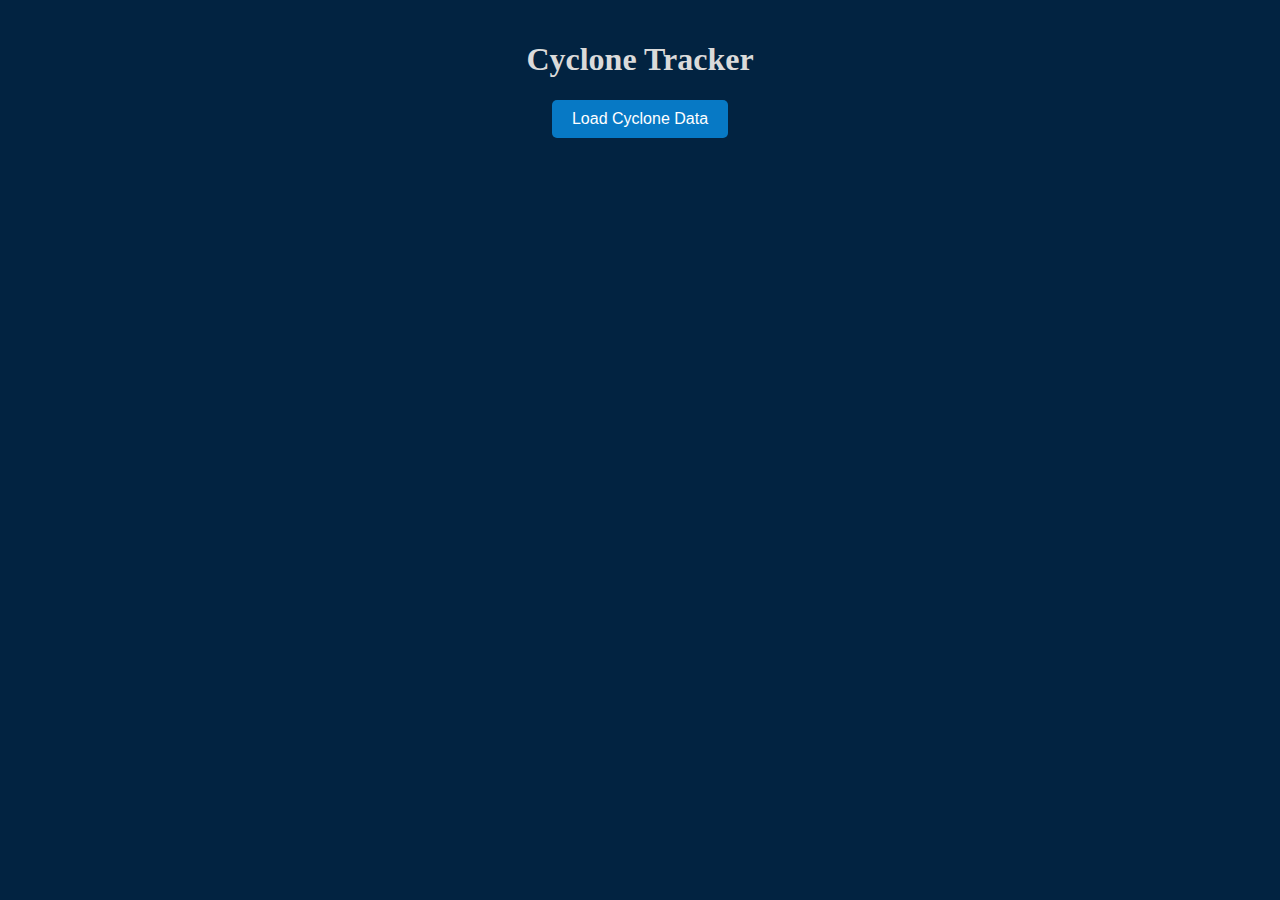
<file: KnackWx/index.html>
<!DOCTYPE html>
<html lang="en">
<head>
  <meta charset="UTF-8" />
  <meta name="viewport" content="width=device-width, initial-scale=1.0"/>
  <title>Cyclone Tracker</title>
  <style>
    body {
      font-family: 'Bahnschrift';
      padding: 20px;
      background-color: #022341;
      max-width: 1200px;
      margin: auto;
    }

    h1 {
      color: #dadada;
      text-align: center;
    }

    .cyclone-info {
      border: 1px solid #ccc;
      padding: 15px;
      margin: 10px 0;
      border-radius: 5px;
      background-color: #5eaddb;
    }

    button {
      display: block;
      margin: 10px auto;
      padding: 10px 20px;
      font-size: 1em;
      cursor: pointer;
      border: none;
      border-radius: 5px;
      background-color: #0779c5;
      color: #fff;
    }

    @media (max-width: 768px) {
      body { padding: 15px; }
      h1 { font-size: 1.5em; }
      .cyclone-info { padding: 12px; margin-left: 12px; }
      button { font-size: 0.9em; padding: 8px 16px; }
    }

    @media (max-width: 480px) {
      h1 { font-size: 1.2em; }
      .cyclone-info { font-size: 0.9em; padding: 10px; }
      button { font-size: 0.8em; padding: 6px 12px; }
    }
  </style>
</head>
<body>
  <h1>Cyclone Tracker</h1>
  <button onclick="fetchCycloneData()">Load Cyclone Data</button>
  <div id="cyclone-data"></div>

  <script src="cyclone_tracker.js"></script>
</body>
</body>
</html>
</file>
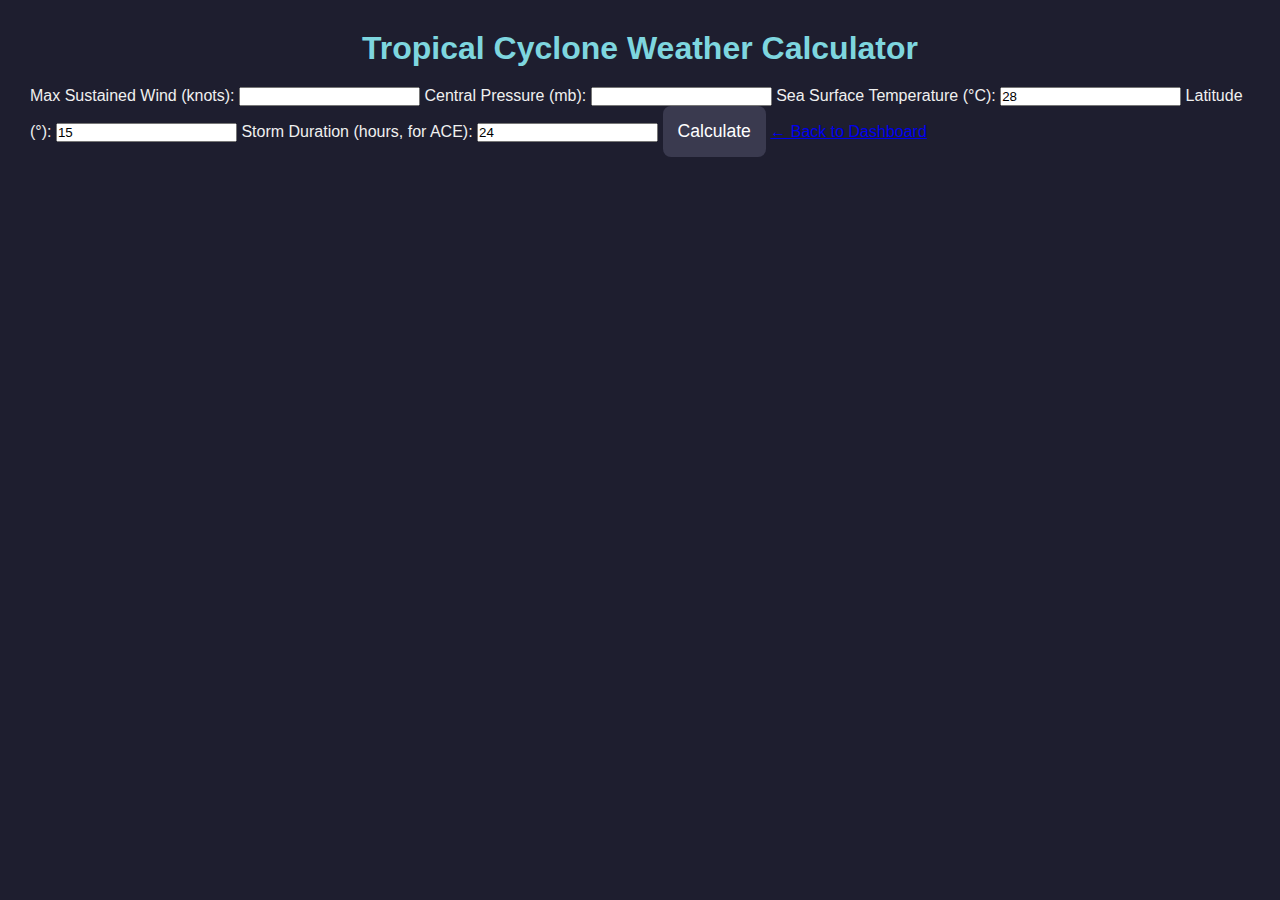
<file: tc_calc/index.html>
<!DOCTYPE html>
<html lang="en">
<head>
  <meta charset="UTF-8">
  <title>Tropical Cyclone Calculator</title>
  <link rel="stylesheet" href="style.css">
</head>
<body>
  <div class="container">
    <h1>Tropical Cyclone Weather Calculator</h1>
    <form id="cycloneForm">
      <label for="wind">Max Sustained Wind (knots):</label>
      <input type="number" id="wind" name="wind" required>

      <label for="pressure">Central Pressure (mb):</label>
      <input type="number" id="pressure" name="pressure" required>

      <label for="sst">Sea Surface Temperature (°C):</label>
      <input type="number" id="sst" name="sst" value="28">

      <label for="lat">Latitude (°):</label>
      <input type="number" id="lat" name="lat" value="15">

      <label for="duration">Storm Duration (hours, for ACE):</label>
      <input type="number" id="duration" name="duration" value="24" min="6" step="6">

      <button type="submit">Calculate</button>
      <a href="../index.php" class="back-button">← Back to Dashboard</a>

    </form>

    <div id="result"></div>
  </div>

  <script src="script.js"></script>
</body>
</html>
</file>
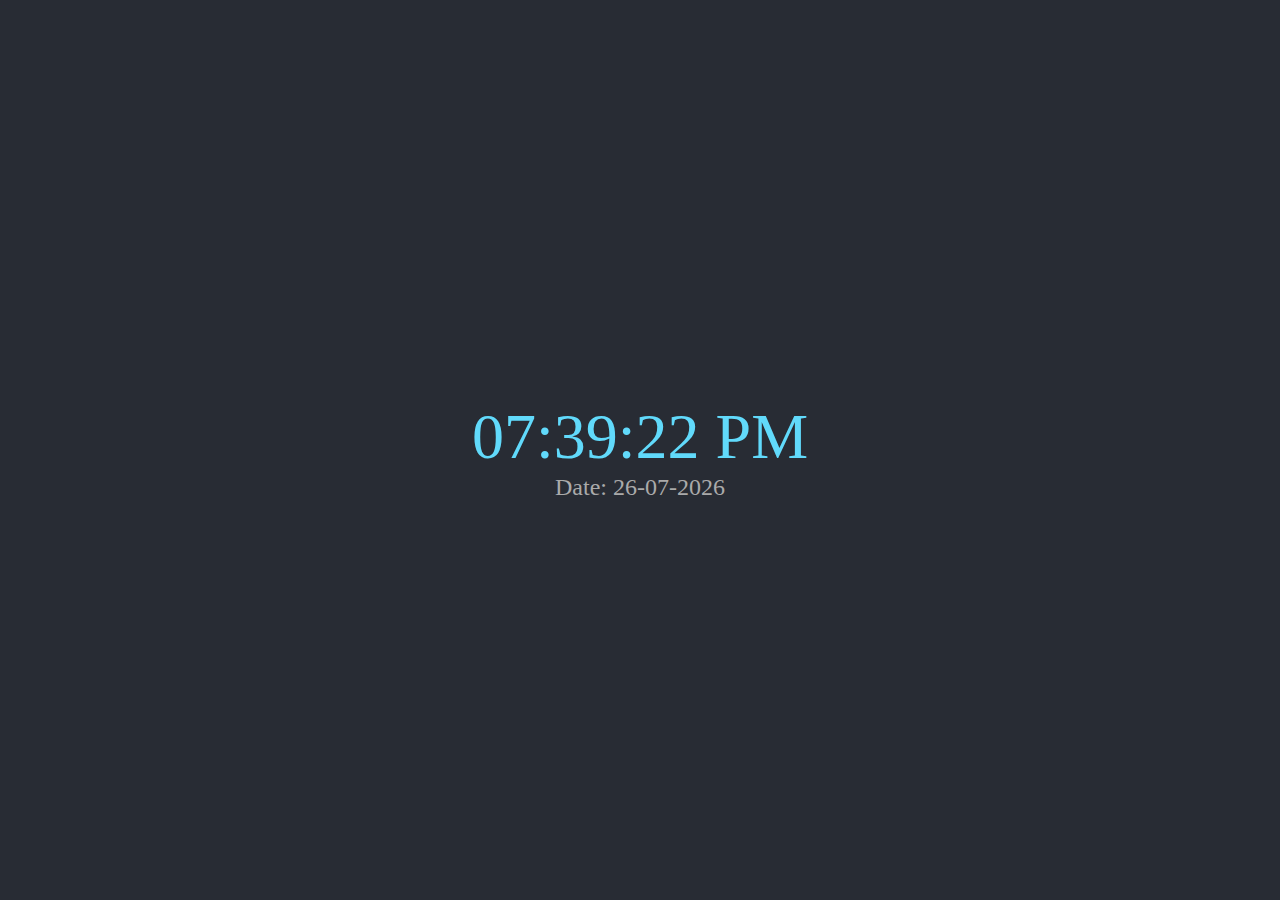
<file: clock.html>
<!DOCTYPE html>
<html lang="en">
<head>
  <meta charset="UTF-8">
  <meta name="viewport" content="width=device-width, initial-scale=1.0">
  <title>Detailed Digital Clock</title>
  <style>
    /* Center content on the screen */
    body {
      display: flex;
      justify-content: center;
      align-items: center;
      height: 100vh;
      font-family: 'Bahnschrift';
      background-color: #282c34;
      color: #61dafb;
      margin: 0;
      padding: 0;
    }
    /* Clock container */
    .clock-container {
      text-align: center;
    }
    /* Default time and date font sizes */
    .time {
      font-size: 4rem;
      margin: 0;
    }
    .date {
      font-size: 1.5rem;
      margin: 0;
      color: #aaa;
    }

    /* Responsive styling */
    @media (max-width: 768px) {
      .time {
        font-size: 3rem;
      }
      .date {
        font-size: 1.2rem;
      }
    }

    @media (max-width: 480px) {
      .time {
        font-size: 2rem;
      }
      .date {
        font-size: 1rem;
      }
    }
  </style>
</head>
<body>
  <div class="clock-container">
    <p class="time" id="time"></p>
    <p class="date" id="date"></p>
  </div>

  <script>
    function updateClock() {
      const now = new Date();

      // Extract hours, minutes, and seconds
      let hours = now.getHours();
      const minutes = String(now.getMinutes()).padStart(2, '0');
      const seconds = String(now.getSeconds()).padStart(2, '0');

      // Determine AM/PM
      const isAm = hours < 12;
      const amPm = isAm ? "AM" : "PM";

      // Convert to 12-hour format
      hours = hours % 12 || 12;
      hours = String(hours).padStart(2, '0');

      // Display the time with AM/PM
      const timeString = `${hours}:${minutes}:${seconds} ${amPm}`;
      document.getElementById('time').textContent = timeString;

      // Display the date in a readable format
      const day = String(now.getDate()).padStart(2, '0');
      const month = String(now.getMonth() + 1).padStart(2, '0'); // Months are zero-indexed
      const year = now.getFullYear();
      const dateString = `Date: ${day}-${month}-${year}`;
      document.getElementById('date').textContent = dateString;
    }

    // Update every second
    setInterval(updateClock, 1000);
    updateClock(); // Initial call to display immediately
  </script>
</body>
</html>
</file>
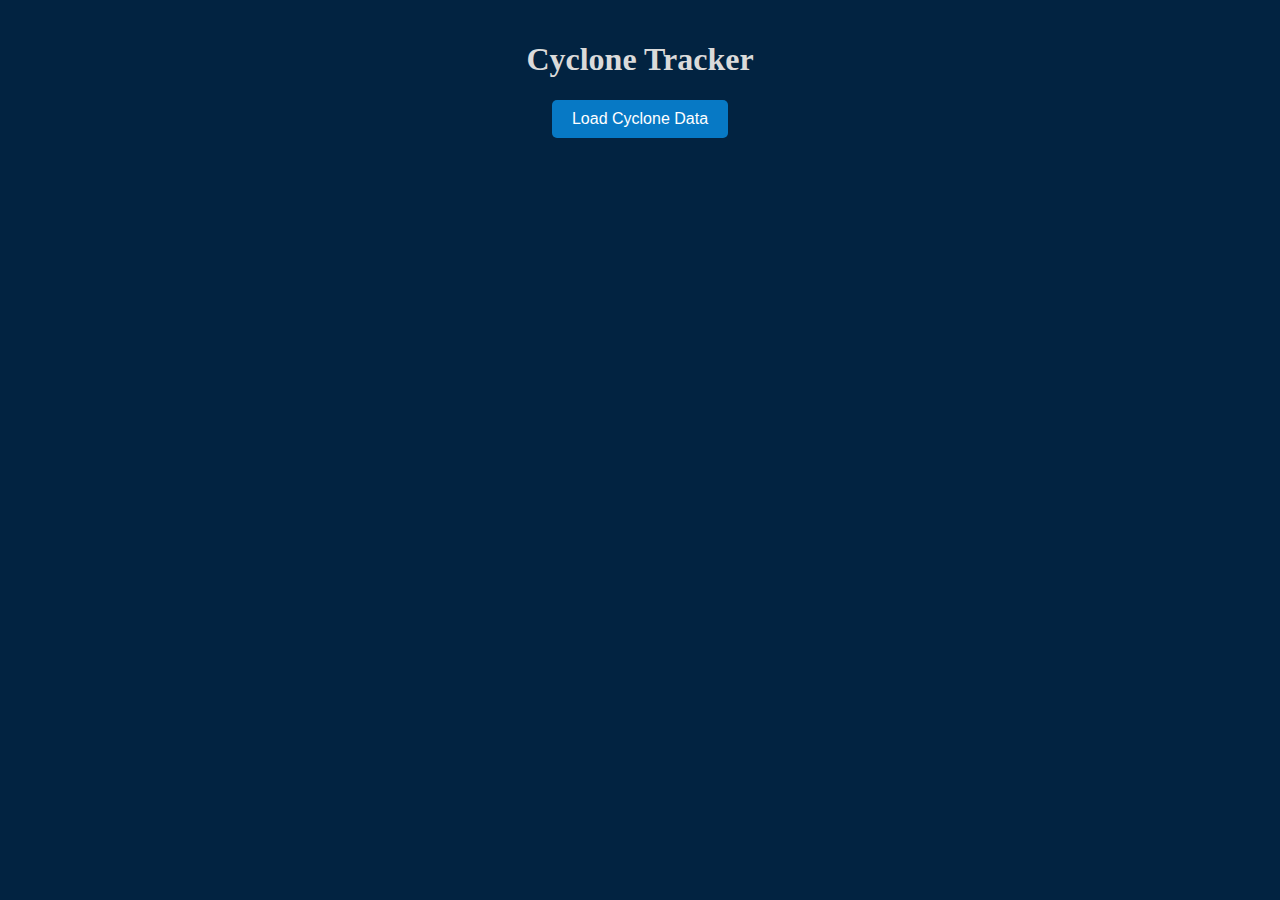
<file: cyclone.html>
<!DOCTYPE html>
<html lang="en">
<head>
  <meta charset="UTF-8">
  <meta name="viewport" content="width=device-width, initial-scale=1.0">
  <title>Cyclone Tracker</title>
  <style>
    /* Basic styling for readability */
    body {
      font-family: 'Bahnschrift';
      padding: 20px;
      background-color: #022341;
      max-width: 1200px;
      margin: auto;
    }

    h1 {
      font-family: 'Bahnschrift';
      color: #dadada;
      text-align: center;
    }

    .cyclone-info {
      font-family: 'Bahnschrift';
      border: 1px solid #ccc;
      padding: 15px;
      margin: 10px 0;
      border-radius: 5px;
      background-color: #5eaddb;
    }

    button {
      display: block;
      margin: 10px auto;
      padding: 10px 20px;
      font-size: 1em;
      cursor: pointer;
      border: none;
      border-radius: 5px;
      background-color: #0779c5;
      color: #fff;
    }

    /* Responsive layout adjustments */
    @media (max-width: 768px) {
      body {
        padding: 15px;
      }

      h1 {
        font-size: 1.5em;
      }

      .cyclone-info {
        padding: 12px;
        margin-left: 12px;
      }

      button {
        font-size: 0.9em;
        padding: 8px 16px;
      }
    }

    @media (max-width: 480px) {
      h1 {
        font-size: 1.2em;
      }

      .cyclone-info {
        font-size: 0.9em;
        padding: 10px;
      }

      button {
        font-size: 0.8em;
        padding: 6px 12px;
      }
    }
  </style>
</head>
<body>
  <h1>Cyclone Tracker</h1>
  <button onclick="fetchCycloneData()">Load Cyclone Data</button>
  <div id="cyclone-data"></div>
  <script src="cyclone.js"></script>
</body>
</html>
</file>
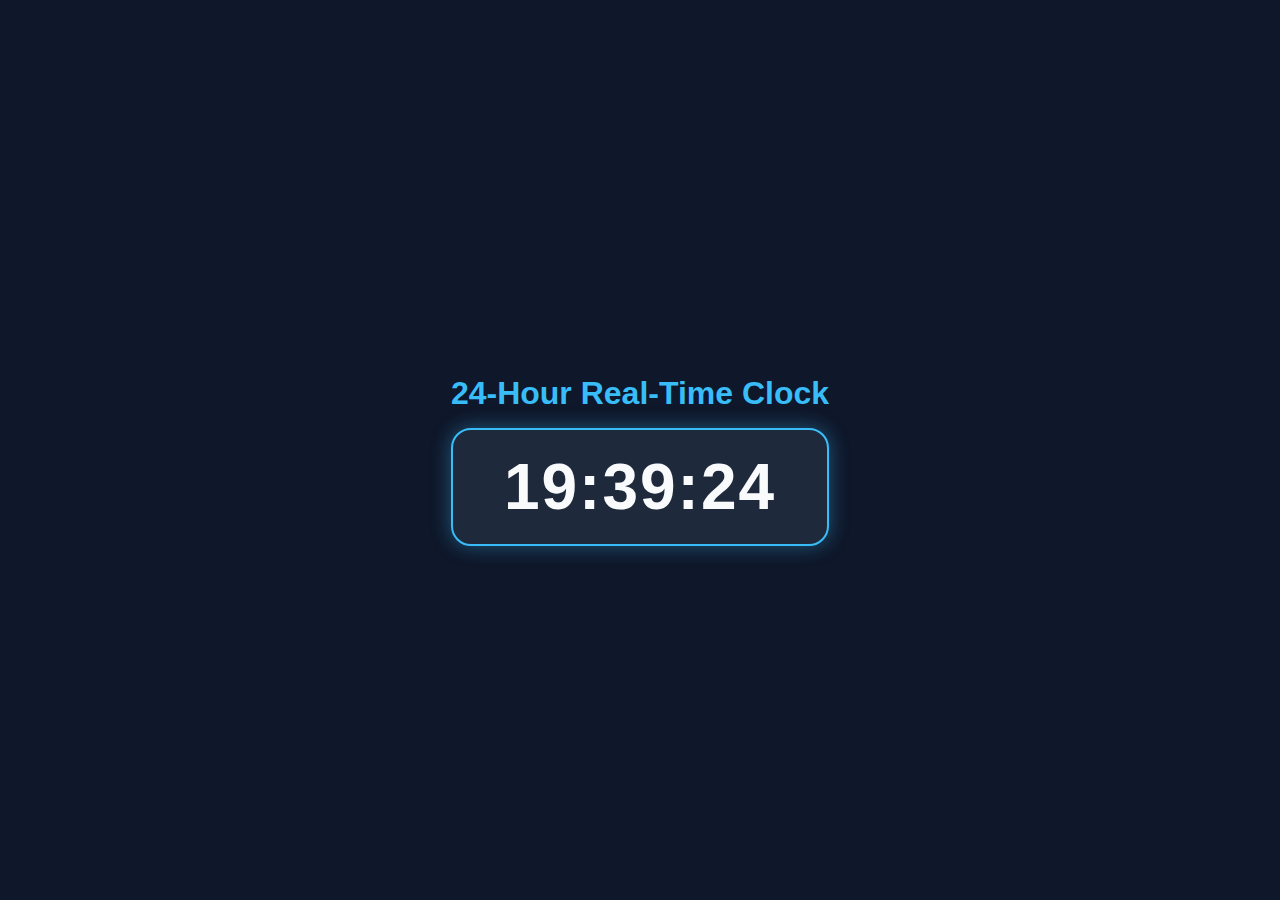
<file: clock/clock.html>
<!DOCTYPE html>
<html lang="en">
<head>
  <meta charset="UTF-8" />
  <meta name="viewport" content="width=device-width, initial-scale=1.0"/>
  <title>24-Hour Real-Time Clock</title>
  <link rel="stylesheet" href="style.css" />
</head>
<body>
  <div class="clock-container">
    <h1 class="clock-title">24-Hour Real-Time Clock</h1>
    <div id="clock" class="clock"></div>
  </div>

  <script src="script.js"></script>
</body>
</html>
</file>
<file: clock/style.css>
body {
  background: #0f172a;
  color: #f8fafc;
  font-family: "Segoe UI", sans-serif;
  display: flex;
  align-items: center;
  justify-content: center;
  height: 100vh;
  margin: 0;
  flex-direction: column;
}

.clock-container {
  text-align: center;
}

.clock-title {
  font-size: 2rem;
  margin-bottom: 1rem;
  color: #38bdf8;
}

.clock {
  font-size: 4rem;
  font-weight: bold;
  letter-spacing: 2px;
  background: #1e293b;
  padding: 20px 40px;
  border-radius: 20px;
  box-shadow: 0 0 20px rgba(56, 189, 248, 0.4);
  border: 2px solid #38bdf8;
}
</file>
<file: tc_calc/style.css>
/* General Reset and Base Styles */
* {
  box-sizing: border-box;
  font-family: 'Segoe UI', Tahoma, Geneva, Verdana, sans-serif;
  margin: 0;
  padding: 0;
}

body {
  background: #1e1e2f;
  color: #f0f0f0;
  display: flex;
  flex-direction: column;
  align-items: center;
  padding: 30px;
}

/* Calculator Container */
.calculator {
  background: #2b2b3c;
  border-radius: 12px;
  box-shadow: 0 10px 25px rgba(0, 0, 0, 0.4);
  width: 350px;
  padding: 20px;
  margin-bottom: 40px;
}

h1 {
  text-align: center;
  margin-bottom: 20px;
  color: #7ed6df;
}

/* Calculator Display */
#calcDisplay {
  width: 100%;
  padding: 15px;
  font-size: 1.5em;
  border: none;
  border-radius: 8px;
  margin-bottom: 15px;
  background: #191927;
  color: #fff;
}

/* Buttons Grid */
.buttons {
  display: grid;
  grid-template-columns: repeat(4, 1fr);
  gap: 10px;
  margin-bottom: 15px;
}

button {
  padding: 15px;
  font-size: 1.1em;
  background: #3a3a4f;
  color: #fff;
  border: none;
  border-radius: 8px;
  cursor: pointer;
  transition: 0.2s;
}

button:hover {
  background: #57577a;
}

button.operator {
  background: #ff9f43;
}

button.equals {
  background: #38ada9;
}

button.memory {
  background: #546de5;
}

button.clear {
  background: #eb4d4b;
}

/* Formula and Dynamic Fields */
#formulaBox {
  background: #1d1d2b;
  border-left: 5px solid #7ed6df;
  padding: 10px;
  margin-bottom: 15px;
  font-size: 0.95em;
  min-height: 40px;
}

#dynamicFields {
  display: flex;
  flex-direction: column;
  gap: 10px;
  margin-bottom: 20px;
}

#dynamicFields label {
  font-size: 0.9em;
  color: #aaa;
}

#dynamicFields input {
  padding: 8px;
  font-size: 1em;
  border: none;
  border-radius: 6px;
  background: #2e2e40;
  color: #fff;
}

/* Select Dropdown */
select#calcType {
  width: 100%;
  padding: 10px;
  margin-bottom: 15px;
  border-radius: 6px;
  background: #2e2e40;
  color: #fff;
  border: none;
  font-size: 1em;
}

/* History Log */
#historyLog {
  background: #12121a;
  border-radius: 8px;
  max-height: 200px;
  overflow-y: auto;
  padding: 10px;
  width: 100%;
  font-size: 0.9em;
}

#historyLog p {
  margin: 5px 0;
  color: #a0aec0;
  border-bottom: 1px dashed #444;
  padding-bottom: 4px;
}
</file>
